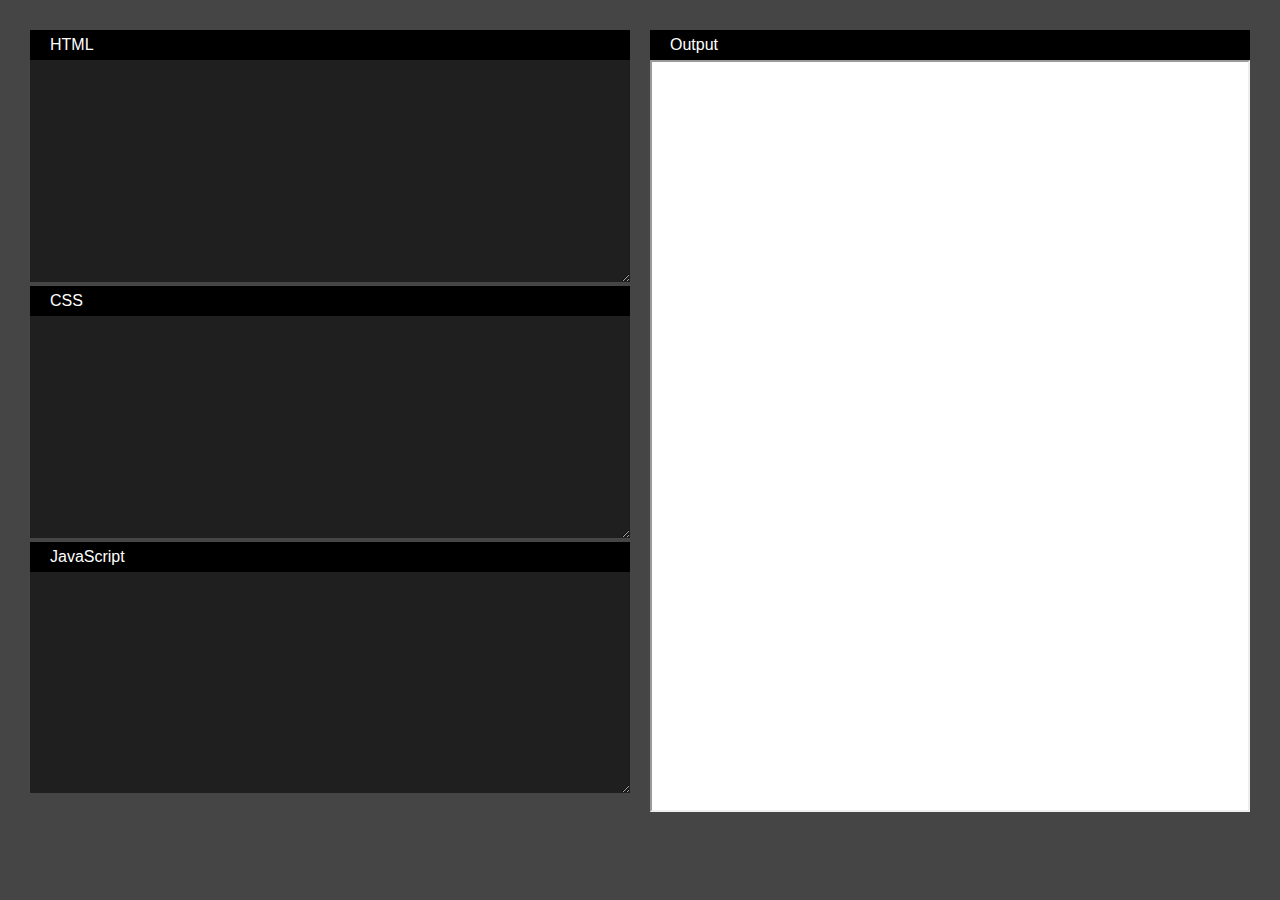
<file: OnlineCodeEditor/index.html>
<!DOCTYPE html>
<html lang="en">
<head>
    <meta charset="UTF-8">
    <meta name="viewport" content="width=device-width, initial-scale=1.0">
    <title>Online Code Editor</title>
    <link rel="stylesheet" href="style.css">
    <link rel="stylesheet" href="https://cdnjs.cloudflare.com/ajax/libs/font-awesome/6.4.2/css/all.min.css" integrity="sha512-z3gLpd7yknf1YoNbCzqRKc4qyor8gaKU1qmn+CShxbuBusANI9QpRohGBreCFkKxLhei6S9CQXFEbbKuqLg0DA==" crossorigin="anonymous" referrerpolicy="no-referrer" />
</head>
<body>
    <div class="container">
        <div class="left">
                <label><i class="fa-brands fa-html5"></i>HTML</label>
                <textarea name="" id="Html-code" cols="30" rows="10" onkeydown="run()"></textarea>
                <label><i class="fa-brands fa-css3-alt"></i>CSS</label>
                <textarea name="" id="Css-code" cols="30" rows="10" onkeyup="run()"></textarea>
                <label><i class="fa-brands fa-js"></i>JavaScript</label>
                <textarea name="" id="js-code" cols="30" rows="10" onkeyup="run()"></textarea>
            </div>
        <div class="right">
            <label><i class="fa-solid fa-play"></i>Output</label>
            <iframe id="Output"></iframe>
        </div>
    </div>
    <script src="script.js"></script>
</body>
</html>
</file>
<file: OnlineCodeEditor/style.css>
*{
    margin: 0;
    padding: 0;
    box-sizing: border-box;
    font-family: 'Gill Sans', 'Gill Sans MT', Calibri, 'Trebuchet MS', sans-serif;
}

body{
    background-color: #454545;
    color: #fff;

}

textarea{
    width: 100%;
}

.container{
    width: 100%;
    height: 100;
    padding: 20px;
    display: flex;
}

.left , .right{
    flex-basis: 50%;
    padding: 10px;
}

textarea{
    width: 100%;
    height: 28%;
    background: #1f1f1f;
    color: #fff;
    padding: 10px 20px;
    border: 0;   
    font-size: 18px;
}

#Output{
    width: 100%;
    height: 95%;
    background-color: #fff;
}

.fa-html5{
    color: red;
}

.fa-css3-alt{
    color: rgb(5, 29, 250);
}

.fa-js{
    color: yellow;
}

label i{
    margin-right: 10px;
    margin-left: 10px;
}

label {
    display: flex;
    align-items: center;
    background-color: #000;
    height: 30px;
}

@media screen and (max-width: 480px) {
    .container{
        flex-direction: column;
    }
}
</file>
